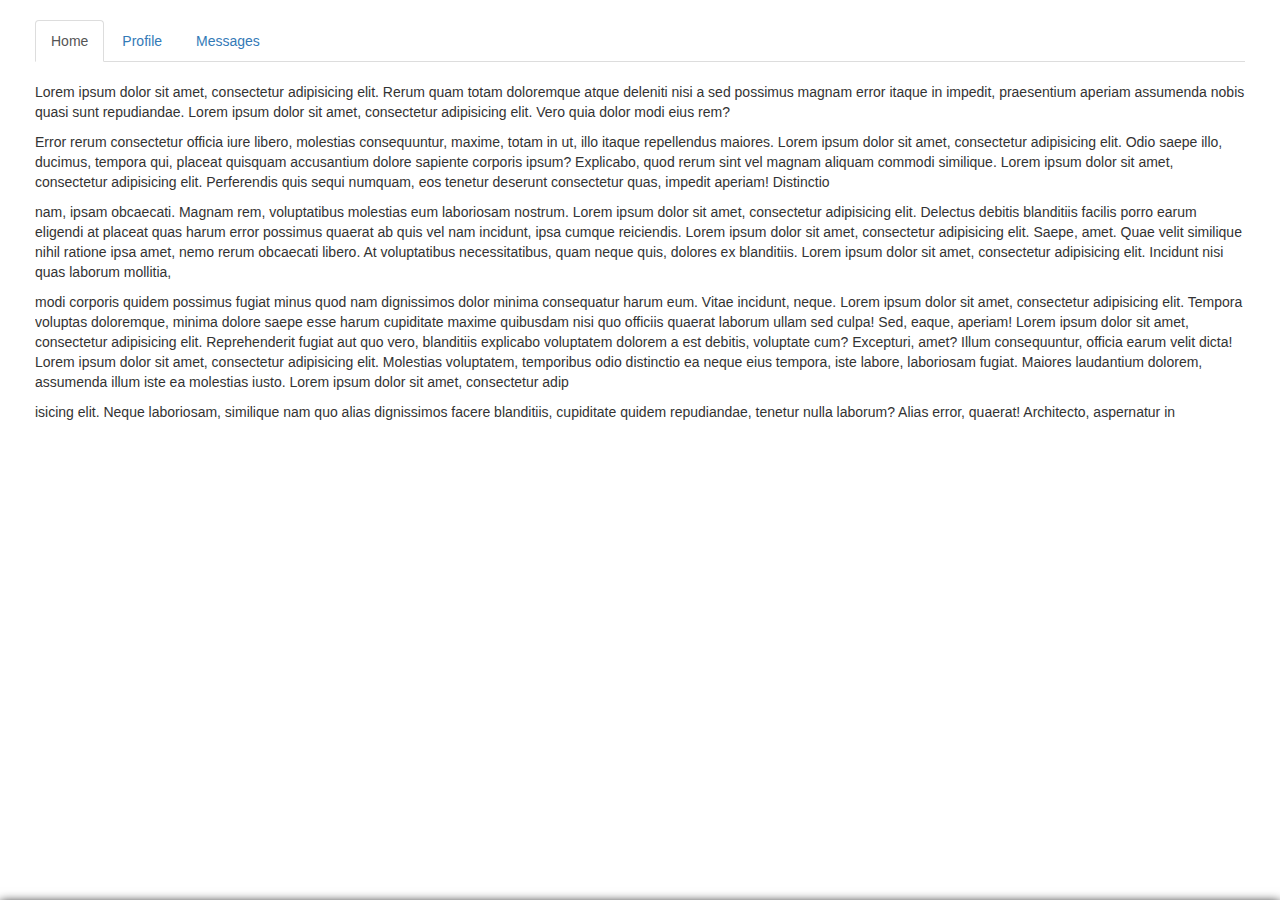
<file: index.html>
<!DOCTYPE html>
<html>

<head>
	<meta charset="utf-8">
	<meta http-equiv="X-UA-Compatible" content="IE=edge">
	<title>Directive position buttons</title>
	<link rel="stylesheet" href="bootstrap/css/bootstrap.min.css">
	<link rel="stylesheet" href="css/style.css">
</head>

<body ng-app="app">

	<div ng-controller="ctrl">
		<div class="container-fluid">

			<!-- <a href="#" ng-click="teste()">show example</a> -->

			<div class="col-sm-24 content-wrapper">

				<div style="height: 400px; overflow: auto;">

					<!-- Nav tabs -->
					<ul class="nav nav-tabs" role="tablist">
						<li ng-click role="presentation" class="active"><a href="#home" aria-controls="home" role="tab" data-toggle="tab">Home</a></li>
						<li ng-click role="presentation"><a href="#profile" aria-controls="profile" role="tab" data-toggle="tab">Profile</a></li>
						<li ng-click role="presentation"><a href="#messages" aria-controls="messages" role="tab" data-toggle="tab">Messages</a></li>
					</ul>
					<br />

					<!-- Tab panes -->
					<div class="tab-content">
						<div role="tabpanel" class="tab-pane active" id="home">
							<p>Lorem ipsum dolor sit amet, consectetur adipisicing elit. Rerum quam totam doloremque atque deleniti nisi a sed possimus
								magnam error itaque in impedit, praesentium aperiam assumenda nobis quasi sunt repudiandae. Lorem ipsum dolor sit
								amet, consectetur adipisicing elit. Vero quia dolor modi eius rem?</p>
							<p> Error rerum consectetur officia iure libero, molestias consequuntur, maxime, totam in ut, illo itaque repellendus
								maiores. Lorem ipsum dolor sit amet, consectetur adipisicing elit. Odio saepe illo, ducimus, tempora qui, placeat
								quisquam accusantium dolore sapiente corporis ipsum? Explicabo, quod rerum sint vel magnam aliquam commodi similique.
								Lorem ipsum dolor sit amet, consectetur adipisicing elit. Perferendis quis sequi numquam, eos tenetur deserunt consectetur
								quas, impedit aperiam! Distinctio </p>
							<p>nam, ipsam obcaecati. Magnam rem, voluptatibus molestias eum laboriosam nostrum. Lorem ipsum dolor sit amet, consectetur
								adipisicing elit. Delectus debitis blanditiis facilis porro earum eligendi at placeat quas harum error possimus quaerat
								ab quis vel nam incidunt, ipsa cumque reiciendis. Lorem ipsum dolor sit amet, consectetur adipisicing elit. Saepe,
								amet. Quae velit similique nihil ratione ipsa amet, nemo rerum obcaecati libero. At voluptatibus necessitatibus,
								quam neque quis, dolores ex blanditiis. Lorem ipsum dolor sit amet, consectetur adipisicing elit. Incidunt nisi quas
								laborum mollitia,</p>
							<p> modi corporis quidem possimus fugiat minus quod nam dignissimos dolor minima consequatur harum eum. Vitae incidunt,
								neque. Lorem ipsum dolor sit amet, consectetur adipisicing elit. Tempora voluptas doloremque, minima dolore saepe
								esse harum cupiditate maxime quibusdam nisi quo officiis quaerat laborum ullam sed culpa! Sed, eaque, aperiam! Lorem
								ipsum dolor sit amet, consectetur adipisicing elit. Reprehenderit fugiat aut quo vero, blanditiis explicabo voluptatem
								dolorem a est debitis, voluptate cum? Excepturi, amet? Illum consequuntur, officia earum velit dicta! Lorem ipsum
								dolor sit amet, consectetur adipisicing elit. Molestias voluptatem, temporibus odio distinctio ea neque eius tempora,
								iste labore, laboriosam fugiat. Maiores laudantium dolorem, assumenda illum iste ea molestias iusto. Lorem ipsum
								dolor sit amet, consectetur adip</p>
							<p>isicing elit. Neque laboriosam, similique nam quo alias dignissimos facere blanditiis, cupiditate quidem repudiandae,
								tenetur nulla laborum? Alias error, quaerat! Architecto, aspernatur in accusamus! Lorem ipsum dolor sit amet, consectetur
								adipisicing elit. In veritatis, itaque culpa neque. Quis ipsum saepe illo eius asperiores adipisci, ut nostrum excepturi
								beatae cupiditate laudantium possimus voluptatibus! Architecto, consequuntur. Lorem ipsum dolor sit amet, consectetur
								adipisicing elit. Incidunt dolorum, eos doloribus cumque ducimus dolor commodi totam quod quasi </p>
							<p>ipsa, saepe adipisci, fugiat molestias obcaecati nihil atque! Rem, assumenda, sunt! Lorem ipsum dolor sit amet, consectetur
								adipisicing elit. Culpa cumque perspiciatis, illo voluptates quibusdam repellendus ratione, voluptatibus harum laborum
								beatae optio. Cum nostrum eius facere ab. Voluptatibus, officiis quidem nesciunt? Lorem ipsum dolor sit amet, consectetur
								adipisicing elit. Ullam ea aut nulla aliquam quidem deserunt, </p>
							<p>cupiditate ipsa labore. Nihil officia consequuntur, beatae asperiores excepturi nam quasi voluptates. Ullam, voluptates,
								possimus. Lorem ipsum dolor sit amet, consectetur adipisicing elit. Porro beatae hic qui, sed harum repellendus suscipit
								sequi sapiente consequuntur in cum voluptate quas ut optio, enim voluptatum facere facilis eaque.</p>
							<p>Lorem ipsum dolor sit amet, consectetur adipisicing elit. Rerum quam totam doloremque atque deleniti nisi a sed possimus
								magnam error itaque in impedit, praesentium aperiam assumenda nobis quasi sunt repudiandae. Lorem ipsum dolor sit
								amet, consectetur adipisicing elit. Vero quia dolor modi eius rem?</p>
							<p> Error rerum consectetur officia iure libero, molestias consequuntur, maxime, totam in ut, illo itaque repellendus
								maiores. Lorem ipsum dolor sit amet, consectetur adipisicing elit. Odio saepe illo, ducimus, tempora qui, placeat
								quisquam accusantium dolore sapiente corporis ipsum? Explicabo, quod rerum sint vel magnam aliquam commodi similique.
								Lorem ipsum dolor sit amet, consectetur adipisicing elit. Perferendis quis sequi numquam, eos tenetur deserunt consectetur
								quas, impedit aperiam! Distinctio </p>
							<p>nam, ipsam obcaecati. Magnam rem, voluptatibus molestias eum laboriosam nostrum. Lorem ipsum dolor sit amet, consectetur
								adipisicing elit. Delectus debitis blanditiis facilis porro earum eligendi at placeat quas harum error possimus quaerat
								ab quis vel nam incidunt, ipsa cumque reiciendis. Lorem ipsum dolor sit amet, consectetur adipisicing elit. Saepe,
								amet. Quae velit similique nihil ratione ipsa amet, nemo rerum obcaecati libero. At voluptatibus necessitatibus,
								quam neque quis, dolores ex blanditiis. Lorem ipsum dolor sit amet, consectetur adipisicing elit. Incidunt nisi quas
								laborum mollitia,</p>
							<p> modi corporis quidem possimus fugiat minus quod nam dignissimos dolor minima consequatur harum eum. Vitae incidunt,
								neque. Lorem ipsum dolor sit amet, consectetur adipisicing elit. Tempora voluptas doloremque, minima dolore saepe
								esse harum cupiditate maxime quibusdam nisi quo officiis quaerat laborum ullam sed culpa! Sed, eaque, aperiam! Lorem
								ipsum dolor sit amet, consectetur adipisicing elit. Reprehenderit fugiat aut quo vero, blanditiis explicabo voluptatem
								dolorem a est debitis, voluptate cum? Excepturi, amet? Illum consequuntur, officia earum velit dicta! Lorem ipsum
								dolor sit amet, consectetur adipisicing elit. Molestias voluptatem, temporibus odio distinctio ea neque eius tempora,
								iste labore, laboriosam fugiat. Maiores laudantium dolorem, assumenda illum iste ea molestias iusto. Lorem ipsum
								dolor sit amet, consectetur adip</p>
							<p>isicing elit. Neque laboriosam, similique nam quo alias dignissimos facere blanditiis, cupiditate quidem repudiandae,
								tenetur nulla laborum? Alias error, quaerat! Architecto, aspernatur in accusamus! Lorem ipsum dolor sit amet, consectetur
								adipisicing elit. In veritatis, itaque culpa neque. Quis ipsum saepe illo eius asperiores adipisci, ut nostrum excepturi
								beatae cupiditate laudantium possimus voluptatibus! Architecto, consequuntur. Lorem ipsum dolor sit amet, consectetur
								adipisicing elit. Incidunt dolorum, eos doloribus cumque ducimus dolor commodi totam quod quasi </p>
							<p>ipsa, saepe adipisci, fugiat molestias obcaecati nihil atque! Rem, assumenda, sunt! Lorem ipsum dolor sit amet, consectetur
								adipisicing elit. Culpa cumque perspiciatis, illo voluptates quibusdam repellendus ratione, voluptatibus harum laborum
								beatae optio. Cum nostrum eius facere ab. Voluptatibus, officiis quidem nesciunt? Lorem ipsum dolor sit amet, consectetur
								adipisicing elit. Ullam ea aut nulla aliquam quidem deserunt, </p>
							<p>cupiditate ipsa labore. Nihil officia consequuntur, beatae asperiores excepturi nam quasi voluptates. Ullam, voluptates,
								possimus. Lorem ipsum dolor sit amet, consectetur adipisicing elit. Porro beatae hic qui, sed harum repellendus suscipit
								sequi sapiente consequuntur in cum voluptate quas ut optio, enim voluptatum facere facilis eaque.</p>
							<p>Lorem ipsum dolor sit amet, con<a href="#">aaa</a> sectetur adipisicing elit. Rerum quam totam doloremque atque deleniti
								nisi a sed possimus magnam error itaque in impedit, praesentium aperiam assumenda nobis quasi sunt repudiandae. Lorem
								ipsum dolor sit amet, consectetur adipisicing elit. Vero quia dolor modi eius rem?</p>
							<p> Error rerum consectetur officia iure libero, molestias consequuntur, maxime, totam in ut, illo itaque repellendus
								maiores. Lorem ipsum dolor sit amet, consectetur adipisicing elit. Odio saepe illo, ducimus, tempora qui, placeat
								quisquam accusantium dolore sapiente corporis ipsum? Explicabo, quod rerum sint vel magnam aliquam commodi similique.
								Lorem ipsum dolor sit amet, consectetur adipisicing elit. Perferendis quis sequi numquam, eos tenetur deserunt consectetur
								quas, impedit aperiam! Distinctio </p>
							<p>nam, ipsam obcaecati. Magnam rem, voluptatibus molestias eum laboriosam nostrum. Lorem ipsum dolor sit amet, consectetur
								adipisicing elit. Delectus debitis blanditiis facilis porro earum eligendi at placeat quas harum error possimus quaerat
								ab quis vel nam incidunt, ipsa cumque reiciendis. Lorem ipsum dolor sit amet, consectetur adipisicing elit. Saepe,
								amet. Quae velit similique nihil ratione ipsa amet, nemo rerum obcaecati libero. At voluptatibus necessitatibus,
								quam neque quis, dolores ex blanditiis. Lorem ipsum dolor sit amet, consectetur adipisicing elit. Incidunt nisi quas
								laborum mollitia,</p>
							<p> modi corporis quidem possimus fugiat minus quod nam dignissimos dolor minima consequatur harum eum. Vitae incidunt,
								neque. Lorem ipsum dolor sit amet, consectetur adipisicing elit. Tempora voluptas doloremque, minima dolore saepe
								esse harum cupiditate maxime quibusdam nisi quo officiis quaerat laborum ullam sed culpa! Sed, eaque, aperiam! Lorem
								ipsum dolor sit amet, consectetur adipisicing elit. Reprehenderit fugiat aut quo vero, blanditiis explicabo voluptatem
								dolorem a est debitis, voluptate cum? Excepturi, amet? Illum consequuntur, officia earum velit dicta! Lorem ipsum
								dolor sit amet, consectetur adipisicing elit. Molestias voluptatem, temporibus odio distinctio ea neque eius tempora,
								iste labore, laboriosam fugiat. Maiores laudantium dolorem, assumenda illum iste ea molestias iusto. Lorem ipsum
								dolor sit amet, consectetur adip</p>
							<p>isicing elit. Neque laboriosam, similique nam quo alias dignissimos facere blanditiis, cupiditate quidem repudiandae,
								tenetur nulla laborum? Alias error, quaerat! Architecto, aspernatur in accusamus! Lorem ipsum dolor sit amet, consectetur
								adipisicing elit. In veritatis, itaque culpa neque. Quis ipsum saepe illo eius asperiores adipisci, ut nostrum excepturi
								beatae cupiditate laudantium possimus voluptatibus! Architecto, consequuntur. Lorem ipsum dolor sit amet, consectetur
								adipisicing elit. Incidunt dolorum, eos doloribus cumque ducimus dolor commodi totam quod quasi </p>
							<p>ipsa, saepe adipisci, fugiat molestias obcaecati nihil atque! Rem, assumenda, sunt! Lorem ipsum dolor sit amet, consectetur
								adipisicing elit. Culpa cumque perspiciatis, illo voluptates quibusdam repellendus ratione, voluptatibus harum laborum
								beatae optio. Cum nostrum eius facere ab. Voluptatibus, officiis quidem nesciunt? Lorem ipsum dolor sit amet, consectetur
								adipisicing elit. Ullam ea aut nulla aliquam quidem deserunt, </p>
							<p>cupiditate ipsa labore. Nihil officia consequuntur, beatae asperiores excepturi nam quasi voluptates. Ullam, voluptates,
								possimus. Lorem ipsum dolor sit amet, consectetur adipisicing elit. Porro beatae hic qui, sed harum repellendus suscipit
								sequi sapiente consequuntur in cum voluptate quas ut optio, enim voluptatum facere facilis eaque.</p>
							<p>Lorem ipsum dolor sit amet, consectetur adipisicing elit. Rerum quam totam doloremque atque deleniti nisi a sed possimus
								magnam error itaque in impedit, praesentium aperiam assumenda nobis quasi sunt repudiandae. Lorem ipsum dolor sit
								amet, consectetur adipisicing elit. Vero quia dolor modi eius rem?</p>
							<p> Error rerum consectetur officia iure libero, molestias consequuntur, maxime, totam in ut, illo itaque repellendus
								maiores. Lorem ipsum dolor sit amet, consectetur adipisicing elit. Odio saepe illo, ducimus, tempora qui, placeat
								quisquam accusantium dolore sapiente corporis ipsum? Explicabo, quod rerum sint vel magnam aliquam commodi similique.
								Lorem ipsum dolor sit amet, consectetur adipisicing elit. Perferendis quis sequi numquam, eos tenetur deserunt consectetur
								quas, impedit aperiam! Distinctio </p>
							<p>nam, ipsam obcaecati. Magnam rem, voluptatibus molestias eum laboriosam nostrum. Lorem ipsum dolor sit amet, consectetur
								adipisicing elit. Delectus debitis blanditiis facilis porro earum eligendi at placeat quas harum error possimus quaerat
								ab quis vel nam incidunt, ipsa cumque reiciendis. Lorem ipsum dolor sit amet, consectetur adipisicing elit. Saepe,
								amet. Quae velit similique nihil ratione ipsa amet, nemo rerum obcaecati libero. At voluptatibus necessitatibus,
								quam neque quis, dolores ex blanditiis. Lorem ipsum dolor sit amet, consectetur adipisicing elit. Incidunt nisi quas
								laborum mollitia,</p>
							<p> modi corporis quidem possimus fugiat minus quod nam dignissimos dolor minima consequatur harum eum. Vitae incidunt,
								neque. Lorem ipsum dolor sit amet, consectetur adipisicing elit. Tempora voluptas doloremque, minima dolore saepe
								esse harum cupiditate maxime quibusdam nisi quo officiis quaerat laborum ullam sed culpa! Sed, eaque, aperiam! Lorem
								ipsum dolor sit amet, consectetur adipisicing elit. Reprehenderit fugiat aut quo vero, blanditiis explicabo voluptatem
								dolorem a est debitis, voluptate cum? Excepturi, amet? Illum consequuntur, officia earum velit dicta! Lorem ipsum
								dolor sit amet, consectetur adipisicing elit. Molestias voluptatem, temporibus odio distinctio ea neque eius tempora,
								iste labore, laboriosam fugiat. Maiores laudantium dolorem, assumenda illum iste ea molestias iusto. Lorem ipsum
								dolor sit amet, consectetur adip</p>
							<p>isicing elit. Neque laboriosam, similique nam quo alias dignissimos facere blanditiis, cupiditate quidem repudiandae,
								tenetur nulla laborum? Alias error, quaerat! Architecto, aspernatur in accusamus! Lorem ipsum dolor sit amet, consectetur
								adipisicing elit. In veritatis, itaque culpa neque. Quis ipsum saepe illo eius asperiores adipisci, ut nostrum excepturi
								beatae cupiditate laudantium possimus voluptatibus! Architecto, consequuntur. Lorem ipsum dolor sit amet, consectetur
								adipisicing elit. Incidunt dolorum, eos doloribus cumque ducimus dolor commodi totam quod quasi </p>
							<p>ipsa, saepe adipisci, fugiat molestias obcaecati nihil atque! Rem, assumenda, sunt! Lorem ipsum dolor sit amet, consectetur
								adipisicing elit. Culpa cumque perspiciatis, illo voluptates quibusdam repellendus ratione, voluptatibus harum laborum
								beatae optio. Cum nostrum eius facere ab. Voluptatibus, officiis quidem nesciunt? Lorem ipsum dolor sit amet, consectetur
								adipisicing elit. Ullam ea aut nulla aliquam quidem deserunt, </p>
							<p>cupiditate ipsa labore. Nihil officia consequuntur, beatae asperiores excepturi nam quasi voluptates. Ullam, voluptates,
								possimus. Lorem ipsum dolor sit amet, consectetur adipisicing elit. Porro beatae hic qui, sed harum repellendus suscipit
								sequi sapiente consequuntur in cum voluptate quas ut optio, enim voluptatum facere facilis eaque.</p>
						</div>
						<div role="tabpanel" class="tab-pane" id="profile">
							<div class="panel-group" id="accordion" role="tablist" aria-multiselectable="true">
								<div class="panel panel-default">
									<div class="panel-heading" role="tab" id="headingOne">
										<h4 class="panel-title">
											<a role="button" data-toggle="collapse" data-parent="#accordion" href="#collapseOne" aria-expanded="true" aria-controls="collapseOne">
												Collapsible Group Item #1
											</a>
										</h4>
									</div>
									<div id="collapseOne" class="panel-collapse collapse in" role="tabpanel" aria-labelledby="headingOne">
										<div class="panel-body">
											Anim pariatur cliche reprehenderit, enim eiusmod high life accusamus terry richardson ad squid. 3 wolf moon officia aute,
											non cupidatat skateboard dolor brunch. Food truck quinoa nesciunt laborum eiusmod. Brunch 3 wolf moon tempor,
											sunt aliqua put a bird on it squid single-origin coffee nulla assumenda shoreditch et. Nihil anim keffiyeh helvetica,
											craft beer labore wes anderson cred nesciunt sapiente ea proident. Ad vegan excepteur butcher vice lomo. Leggings
											occaecat craft beer farm-to-table, raw denim aesthetic synth nesciunt you probably haven't heard of them accusamus
											labore sustainable VHS.
										</div>
									</div>
								</div>
								<div class="panel panel-default">
									<div class="panel-heading" role="tab" id="headingTwo">
										<h4 class="panel-title">
											<a class="collapsed" role="button" data-toggle="collapse" data-parent="#accordion" href="#collapseTwo" aria-expanded="false"
											 aria-controls="collapseTwo">
												Collapsible Group Item #2
											</a>
										</h4>
									</div>
									<div id="collapseTwo" class="panel-collapse collapse" role="tabpanel" aria-labelledby="headingTwo">
										<div class="panel-body">
											Anim pariatur cliche reprehenderit, enim eiusmod high life accusamus terry richardson ad squid. 3 wolf moon officia aute,
											non cupidatat skateboard dolor brunch. Food truck quinoa nesciunt laborum eiusmod. Brunch 3 wolf moon tempor,
											sunt aliqua put a bird on it squid single-origin coffee nulla assumenda shoreditch et. Nihil anim keffiyeh helvetica,
											craft beer labore wes anderson cred nesciunt sapiente ea proident. Ad vegan excepteur butcher vice lomo. Leggings
											occaecat craft beer farm-to-table, raw denim aesthetic synth nesciunt you probably haven't heard of them accusamus
											labore sustainable VHS.
										</div>
									</div>
								</div>
								<div class="panel panel-default">
									<div class="panel-heading" role="tab" id="headingThree">
										<h4 class="panel-title">
											<a class="collapsed" role="button" data-toggle="collapse" data-parent="#accordion" href="#collapseThree" aria-expanded="false"
											 aria-controls="collapseThree">
												Collapsible Group Item #3
											</a>
										</h4>
									</div>
									<div id="collapseThree" class="panel-collapse collapse" role="tabpanel" aria-labelledby="headingThree">
										<div class="panel-body">
											Anim pariatur cliche reprehenderit, enim eiusmod high life accusamus terry richardson ad squid. 3 wolf moon officia aute,
											non cupidatat skateboard dolor brunch. Food truck quinoa nesciunt laborum eiusmod. Brunch 3 wolf moon tempor,
											sunt aliqua put a bird on it squid single-origin coffee nulla assumenda shoreditch et. Nihil anim keffiyeh helvetica,
											craft beer labore wes anderson cred nesciunt sapiente ea proident. Ad vegan excepteur butcher vice lomo. Leggings
											occaecat craft beer farm-to-table, raw denim aesthetic synth nesciunt you probably haven't heard of them accusamus
											labore sustainable VHS.
										</div>
									</div>
								</div>
							</div>
							<p>Lorem ipsum dolor sit amet, consectetur adipisicing elit. Rerum quam totam doloremque atque deleniti nisi a sed possimus
								magnam error itaque in impedit, praesentium aperiam assumenda nobis quasi sunt repudiandae. Lorem ipsum dolor sit
								amet, consectetur adipisicing elit. Vero quia dolor modi eius rem?</p>
							<p> Error rerum consectetur officia iure libero, molestias consequuntur, maxime, totam in ut, illo itaque repellendus
								maiores. Lorem ipsum dolor sit amet, consectetur adipisicing elit. Odio saepe illo, ducimus, tempora qui, placeat
								quisquam accusantium dolore sapiente corporis ipsum? Explicabo, quod rerum sint vel magnam aliquam commodi similique.
								Lorem ipsum dolor sit amet, consectetur adipisicing elit. Perferendis quis sequi numquam, eos tenetur deserunt consectetur
								quas, impedit aperiam! Distinctio </p>
							<p>nam, ipsam obcaecati. Magnam rem, voluptatibus molestias eum laboriosam nostrum. Lorem ipsum dolor sit amet, consectetur
								adipisicing elit. Delectus debitis blanditiis facilis porro earum eligendi at placeat quas harum error possimus quaerat
								ab quis vel nam incidunt, ipsa cumque reiciendis. Lorem ipsum dolor sit amet, consectetur adipisicing elit. Saepe,
								amet. Quae velit similique nihil ratione ipsa amet, nemo rerum obcaecati libero. At voluptatibus necessitatibus,
								quam neque quis, dolores ex blanditiis. Lorem ipsum dolor sit amet, consectetur adipisicing elit. Incidunt nisi quas
								laborum mollitia,</p>
							<p> modi corporis quidem possimus fugiat minus quod nam dignissimos dolor minima consequatur harum eum. Vitae incidunt,
								neque. Lorem ipsum dolor sit amet, consectetur adipisicing elit. Tempora voluptas doloremque, minima dolore saepe
								esse harum cupiditate maxime quibusdam nisi quo officiis quaerat laborum ullam sed culpa! Sed, eaque, aperiam! Lorem
								ipsum dolor sit amet, consectetur adipisicing elit. Reprehenderit fugiat aut quo vero, blanditiis explicabo voluptatem
								dolorem a est debitis, voluptate cum? Excepturi, amet? Illum consequuntur, officia earum velit dicta! Lorem ipsum
								dolor sit amet, consectetur adipisicing elit. Molestias voluptatem, temporibus odio distinctio ea neque eius tempora,
								iste labore, laboriosam fugiat. Maiores laudantium dolorem, assumenda illum iste ea molestias iusto. Lorem ipsum
								dolor sit amet, consectetur adip</p>
							<p>isicing elit. Neque laboriosam, similique nam quo alias dignissimos facere blanditiis, cupiditate quidem repudiandae,
								tenetur nulla laborum? Alias error, quaerat! Architecto, aspernatur in accusamus! Lorem ipsum dolor sit amet, consectetur
								adipisicing elit. In veritatis, itaque culpa neque. Quis ipsum saepe illo eius asperiores adipisci, ut nostrum excepturi
								beatae cupiditate laudantium possimus voluptatibus! Architecto, consequuntur. Lorem ipsum dolor sit amet, consectetur
								adipisicing elit. Incidunt dolorum, eos doloribus cumque ducimus dolor commodi totam quod quasi </p>
							<p>ipsa, saepe adipisci, fugiat molestias obcaecati nihil atque! Rem, assumenda, sunt! Lorem ipsum dolor sit amet, consectetur
								adipisicing elit. Culpa cumque perspiciatis, illo voluptates quibusdam repellendus ratione, voluptatibus harum laborum
								beatae optio. Cum nostrum eius facere ab. Voluptatibus, officiis quidem nesciunt? Lorem ipsum dolor sit amet, consectetur
								adipisicing elit. Ullam ea aut nulla aliquam quidem deserunt, </p>
							<p>cupiditate ipsa labore. Nihil officia consequuntur, beatae asperiores excepturi nam quasi voluptates. Ullam, voluptates,
								possimus. Lorem ipsum dolor sit amet, consectetur adipisicing elit. Porro beatae hic qui, sed harum repellendus suscipit
								sequi sapiente consequuntur in cum voluptate quas ut optio, enim voluptatum facere facilis eaque.</p>
							<p>Lorem ipsum dolor sit amet, consectetur adipisicing elit. Rerum quam totam doloremque atque deleniti nisi a sed possimus
								magnam error itaque in impedit, praesentium aperiam assumenda nobis quasi sunt repudiandae. Lorem ipsum dolor sit
								amet, consectetur adipisicing elit. Vero quia dolor modi eius rem?</p>
							<p> Error rerum consectetur officia iure libero, molestias consequuntur, maxime, totam in ut, illo itaque repellendus
								maiores. Lorem ipsum dolor sit amet, consectetur adipisicing elit. Odio saepe illo, ducimus, tempora qui, placeat
								quisquam accusantium dolore sapiente corporis ipsum? Explicabo, quod rerum sint vel magnam aliquam commodi similique.
								Lorem ipsum dolor sit amet, consectetur adipisicing elit. Perferendis quis sequi numquam, eos tenetur deserunt consectetur
								quas, impedit aperiam! Distinctio </p>
							<p>nam, ipsam obcaecati. Magnam rem, voluptatibus molestias eum laboriosam nostrum. Lorem ipsum dolor sit amet, consectetur
								adipisicing elit. Delectus debitis blanditiis facilis porro earum eligendi at placeat quas harum error possimus quaerat
								ab quis vel nam incidunt, ipsa cumque reiciendis. Lorem ipsum dolor sit amet, consectetur adipisicing elit. Saepe,
								amet. Quae velit similique nihil ratione ipsa amet, nemo rerum obcaecati libero. At voluptatibus necessitatibus,
								quam neque quis, dolores ex blanditiis. Lorem ipsum dolor sit amet, consectetur adipisicing elit. Incidunt nisi quas
								laborum mollitia,</p>
							<p> modi corporis quidem possimus fugiat minus quod nam dignissimos dolor minima consequatur harum eum. Vitae incidunt,
								neque. Lorem ipsum dolor sit amet, consectetur adipisicing elit. Tempora voluptas doloremque, minima dolore saepe
								esse harum cupiditate maxime quibusdam nisi quo officiis quaerat laborum ullam sed culpa! Sed, eaque, aperiam! Lorem
								ipsum dolor sit amet, consectetur adipisicing elit. Reprehenderit fugiat aut quo vero, blanditiis explicabo voluptatem
								dolorem a est debitis, voluptate cum? Excepturi, amet? Illum consequuntur, officia earum velit dicta! Lorem ipsum
								dolor sit amet, consectetur adipisicing elit. Molestias voluptatem, temporibus odio distinctio ea neque eius tempora,
								iste labore, laboriosam fugiat. Maiores laudantium dolorem, assumenda illum iste ea molestias iusto. Lorem ipsum
								dolor sit amet, consectetur adip</p>
							<p>isicing elit. Neque laboriosam, similique nam quo alias dignissimos facere blanditiis, cupiditate quidem repudiandae,
								tenetur nulla laborum? Alias error, quaerat! Architecto, aspernatur in accusamus! Lorem ipsum dolor sit amet, consectetur
								adipisicing elit. In veritatis, itaque culpa neque. Quis ipsum saepe illo eius asperiores adipisci, ut nostrum excepturi
								beatae cupiditate laudantium possimus voluptatibus! Architecto, consequuntur. Lorem ipsum dolor sit amet, consectetur
								adipisicing elit. Incidunt dolorum, eos doloribus cumque ducimus dolor commodi totam quod quasi </p>
							<p>ipsa, saepe adipisci, fugiat molestias obcaecati nihil atque! Rem, assumenda, sunt! Lorem ipsum dolor sit amet, consectetur
								adipisicing elit. Culpa cumque perspiciatis, illo voluptates quibusdam repellendus ratione, voluptatibus harum laborum
								beatae optio. Cum nostrum eius facere ab. Voluptatibus, officiis quidem nesciunt? Lorem ipsum dolor sit amet, consectetur
								adipisicing elit. Ullam ea aut nulla aliquam quidem deserunt, </p>
							<p>cupiditate ipsa labore. Nihil officia consequuntur, beatae asperiores excepturi nam quasi voluptates. Ullam, voluptates,
								possimus. Lorem ipsum dolor sit amet, consectetur adipisicing elit. Porro beatae hic qui, sed harum repellendus suscipit
								sequi sapiente consequuntur in cum voluptate quas ut optio, enim voluptatum facere facilis eaque.</p>
						</div>
						<div role="tabpanel" class="tab-pane" id="messages">
							<p>Lorem ipsum dolor sit amet, consectetur adipisicing elit. Rerum quam totam doloremque atque deleniti nisi a sed possimus
								magnam error itaque in impedit, praesentium aperiam assumenda nobis quasi sunt repudiandae. Lorem ipsum dolor sit
								amet, consectetur adipisicing elit. Vero quia dolor modi eius rem?</p>
							<p> Error rerum consectetur officia iure libero, molestias consequuntur, maxime, totam in ut, illo itaque repellendus
								maiores. Lorem ipsum dolor sit amet, consectetur adipisicing elit. Odio saepe illo, ducimus, tempora qui, placeat
								quisquam accusantium dolore sapiente corporis ipsum? Explicabo, quod rerum sint vel magnam aliquam commodi similique.
								Lorem ipsum dolor sit amet, consectetur adipisicing elit. Perferendis quis sequi numquam, eos tenetur deserunt consectetur
								quas, impedit aperiam! Distinctio </p>
							<p>nam, ipsam obcaecati. Magnam rem, voluptatibus molestias eum laboriosam nostrum. Lorem ipsum dolor sit amet, consectetur
								adipisicing elit. Delectus debitis blanditiis facilis porro earum eligendi at placeat quas harum error possimus quaerat
								ab quis vel nam incidunt, ipsa cumque reiciendis. Lorem ipsum dolor sit amet, consectetur adipisicing elit. Saepe,
								amet. Quae velit similique nihil ratione ipsa amet, nemo rerum obcaecati libero. At voluptatibus necessitatibus,
								quam neque quis, dolores ex blanditiis. Lorem ipsum dolor sit amet, consectetur adipisicing elit. Incidunt nisi quas
								laborum mollitia,</p>
							<p> modi corporis quidem possimus fugiat minus quod nam dignissimos dolor minima consequatur harum eum. Vitae incidunt,
								neque. Lorem ipsum dolor sit amet, consectetur adipisicing elit. Tempora voluptas doloremque, minima dolore saepe
								esse harum cupiditate maxime quibusdam nisi quo officiis quaerat laborum ullam sed culpa! Sed, eaque, aperiam! Lorem
								ipsum dolor sit amet, consectetur adipisicing elit. Reprehenderit fugiat aut quo vero, blanditiis explicabo voluptatem
								dolorem a est debitis, voluptate cum? Excepturi, amet? Illum consequuntur, officia earum velit dicta! Lorem ipsum
								dolor sit amet, consectetur adipisicing elit. Molestias voluptatem, temporibus odio distinctio ea neque eius tempora,
								iste labore, laboriosam fugiat. Maiores laudantium dolorem, assumenda illum iste ea molestias iusto. Lorem ipsum
								dolor sit amet, consectetur adip</p>
							<p>isicing elit. Neque laboriosam, similique nam quo alias dignissimos facere blanditiis, cupiditate quidem repudiandae,
								tenetur nulla laborum? Alias error, quaerat! Architecto, aspernatur in accusamus! Lorem ipsum dolor sit amet, consectetur
								adipisicing elit. In veritatis, itaque culpa neque. Quis ipsum saepe illo eius asperiores adipisci, ut nostrum excepturi
								beatae cupiditate laudantium possimus voluptatibus! Architecto, consequuntur. Lorem ipsum dolor sit amet, consectetur
								adipisicing elit. Incidunt dolorum, eos doloribus cumque ducimus dolor commodi totam quod quasi </p>
							<p>ipsa, saepe adipisci, fugiat molestias obcaecati nihil atque! Rem, assumenda, sunt! Lorem ipsum dolor sit amet, consectetur
								adipisicing elit. Culpa cumque perspiciatis, illo voluptates quibusdam repellendus ratione, voluptatibus harum laborum
								beatae optio. Cum nostrum eius facere ab. Voluptatibus, officiis quidem nesciunt? Lorem ipsum dolor sit amet, consectetur
								adipisicing elit. Ullam ea aut nulla aliquam quidem deserunt, </p>
							<p>cupiditate ipsa labore. Nihil officia consequuntur, beatae asperiores excepturi nam quasi voluptates. Ullam, voluptates,
								possimus. Lorem ipsum dolor sit amet, consectetur adipisicing elit. Porro beatae hic qui, sed harum repellendus suscipit
								sequi sapiente consequuntur in cum voluptate quas ut optio, enim voluptatum facere facilis eaque.</p>
						</div>
					</div>


					<tg-fixed-buttons>
						<button class="btn btn-default">back</button>
						<button class="btn btn-primary">save</button>
						<button class="btn btn-danger">cancel</button>
					</tg-fixed-buttons>
				</div>



			</div>
		</div>

		<script src="js/jquery.js"></script>
		<script src="bootstrap/js/bootstrap.min.js"></script>
		<script src="js/angular.min.js"></script>
		<script src="js/app.js"></script>

</body>

</html>
</file>
<file: css/style.css>
body {
	padding: 20px;
}

tg-fixed-buttons {
	display: block;
}

tg-fixed-buttons.fixed-bottom {
	background-color: #fff;
	bottom: 0;
	left: 0;
	padding: 15px 30px;
	position: fixed;
	width: 100%;
	box-shadow: 0px 2px 10px rgba(0, 0 , 0, 1);
	transform: translateY(100%);
	animation: animateFixedButton .2s ease-in-out forwards;
}

@keyframes animateFixedButton {
	to {
		transform: translateY(0%);
	}
}
</file>
